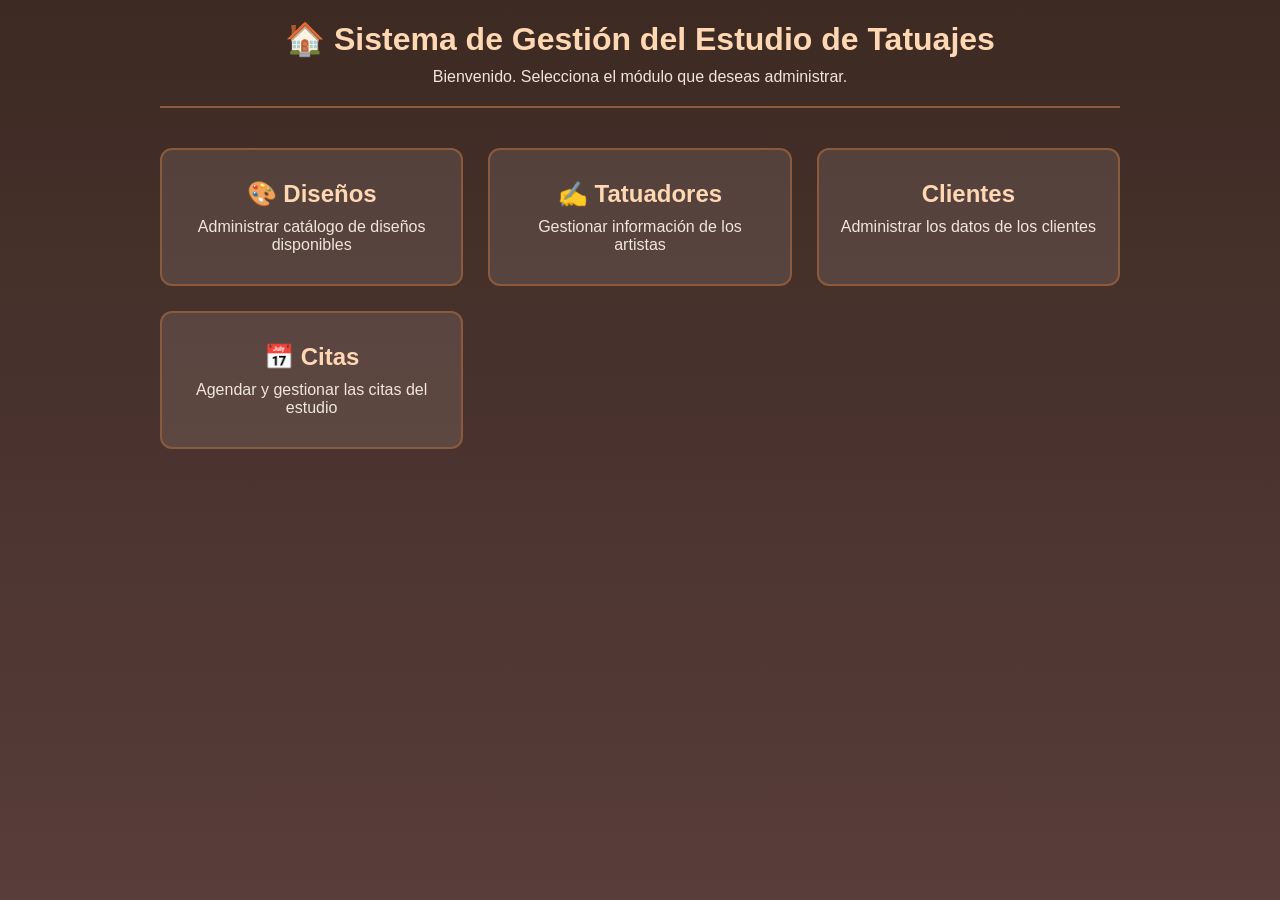
<file: index.html>
<!DOCTYPE html>
<html lang="es">
<head>
    <meta charset="UTF-8">
    <meta name="viewport" content="width=device-width, initial-scale=1.0">
    <title>Estudio de Tatuajes - Sistema de Gestión</title>
    <link rel="stylesheet" href="css/styles.css">
</head>
<body>
    <div class="contenedor">
        <header>
            <h1>🏠 Sistema de Gestión del Estudio de Tatuajes</h1>
            <p>Bienvenido. Selecciona el módulo que deseas administrar.</p>
        </header>
        <nav class="menu-principal">
            <a href="Disenos.html" class="tarjeta">
                <h2>🎨 Diseños</h2>
                <p>Administrar catálogo de diseños disponibles</p>
            </a>
            <a href="Tatuadores.html" class="tarjeta">
                <h2>✍️ Tatuadores</h2>
                <p>Gestionar información de los artistas</p>
            </a>
            <a href="Clientes.html" class="tarjeta">
                <h2>Clientes</h2>
                <p>Administrar los datos de los clientes</p>
            </a>
            <a href="Citas.html" class="tarjeta">
                <h2>📅 Citas</h2>
                <p>Agendar y gestionar las citas del estudio</p>
            </a>
        </nav>
    </div>
</body>
</html>
</file>
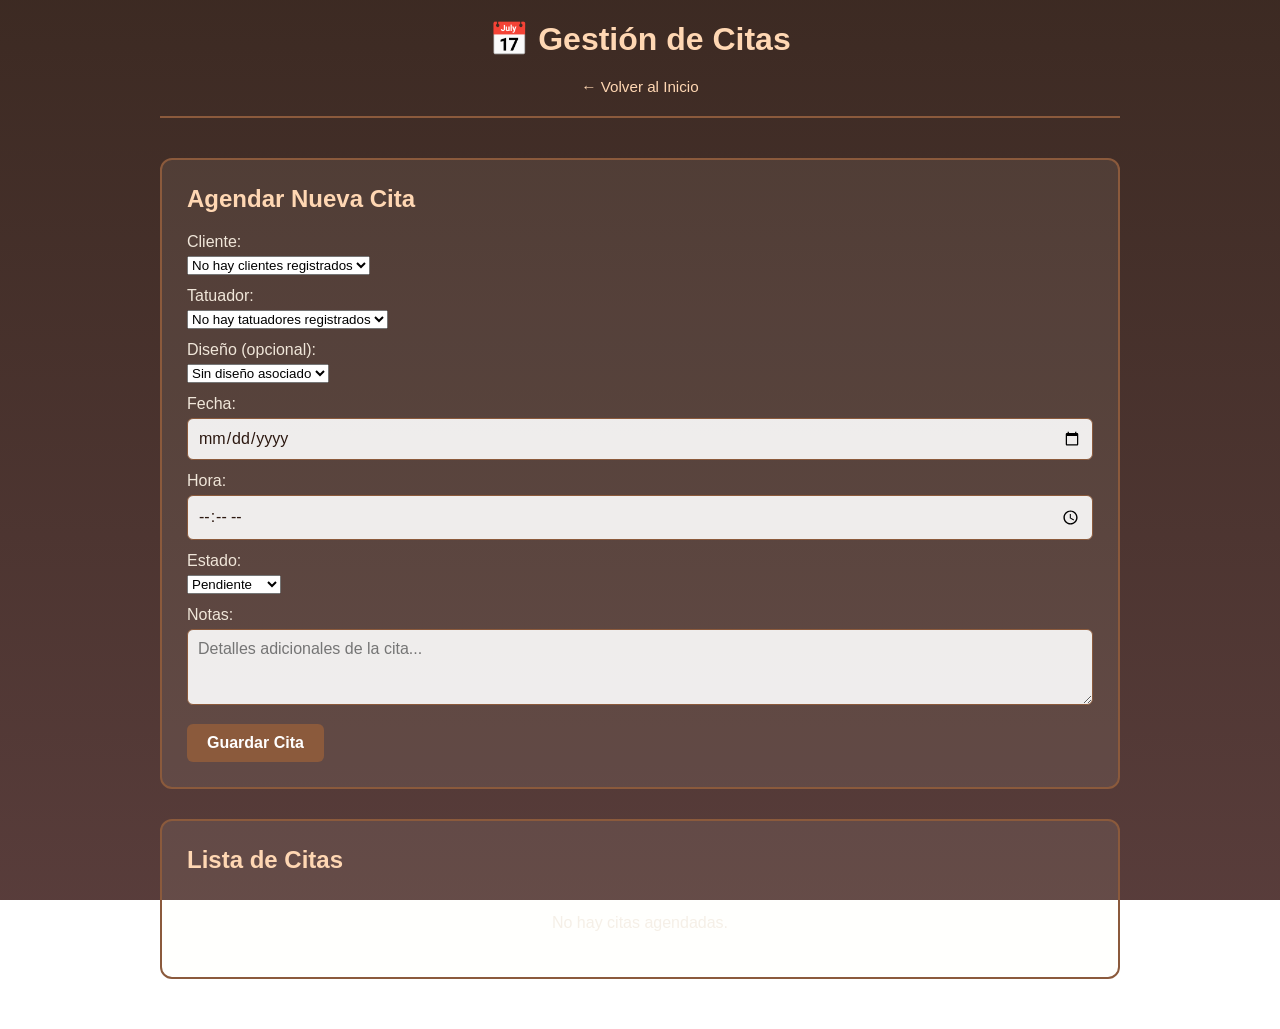
<file: Citas.html>
<!DOCTYPE html>
<html lang="es">
<head>
    <meta charset="UTF-8">
    <meta name="viewport" content="width=device-width, initial-scale=1.0">
    <title>Gestión de Citas - Estudio de Tatuajes</title>
    <link rel="stylesheet" href="css/styles.css">
</head>
<body>
    <div class="contenedor">
        <header>
            <h1>📅 Gestión de Citas</h1>
            <a href="index.html" class="boton-volver">← Volver al Inicio</a>
        </header>

        <section class="formulario-seccion">
            <h2 id="titulo-form-cita">Agendar Nueva Cita</h2>
            <form id="form-cita">
                <input type="hidden" id="id-cita">

                <label>Cliente:</label>
                <select id="cliente" required>
                    <option value="">Selecciona un cliente</option>
                </select>

                <label>Tatuador:</label>
                <select id="tatuador" required>
                    <option value="">Selecciona un tatuador</option>
                </select>

                <label>Diseño (opcional):</label>
                <select id="diseno">
                    <option value="">Sin diseño asociado</option>
                </select>

                <label>Fecha:</label>
                <input type="date" id="fecha" required>

                <label>Hora:</label>
                <input type="time" id="hora" required>

                <label>Estado:</label>
                <select id="estado" required>
                    <option value="Pendiente">Pendiente</option>
                    <option value="Confirmada">Confirmada</option>
                    <option value="Completada">Completada</option>
                    <option value="Cancelada">Cancelada</option>
                </select>

                <label>Notas:</label>
                <textarea id="notas" rows="3" placeholder="Detalles adicionales de la cita..."></textarea>

                <button type="submit" class="boton boton-primario">Guardar Cita</button>
                <button type="reset" id="btn-cancelar-cita" class="boton boton-secundario" style="display:none;">Cancelar</button>
            </form>
        </section>

        <section class="lista-seccion">
            <h2>Lista de Citas</h2>
            <div id="lista-citas" class="lista-items"></div>
        </section>
    </div>
    <script src="js/almacen.js"></script>
    <script src="js/Citas.js"></script>
</body>
</html>
</file>
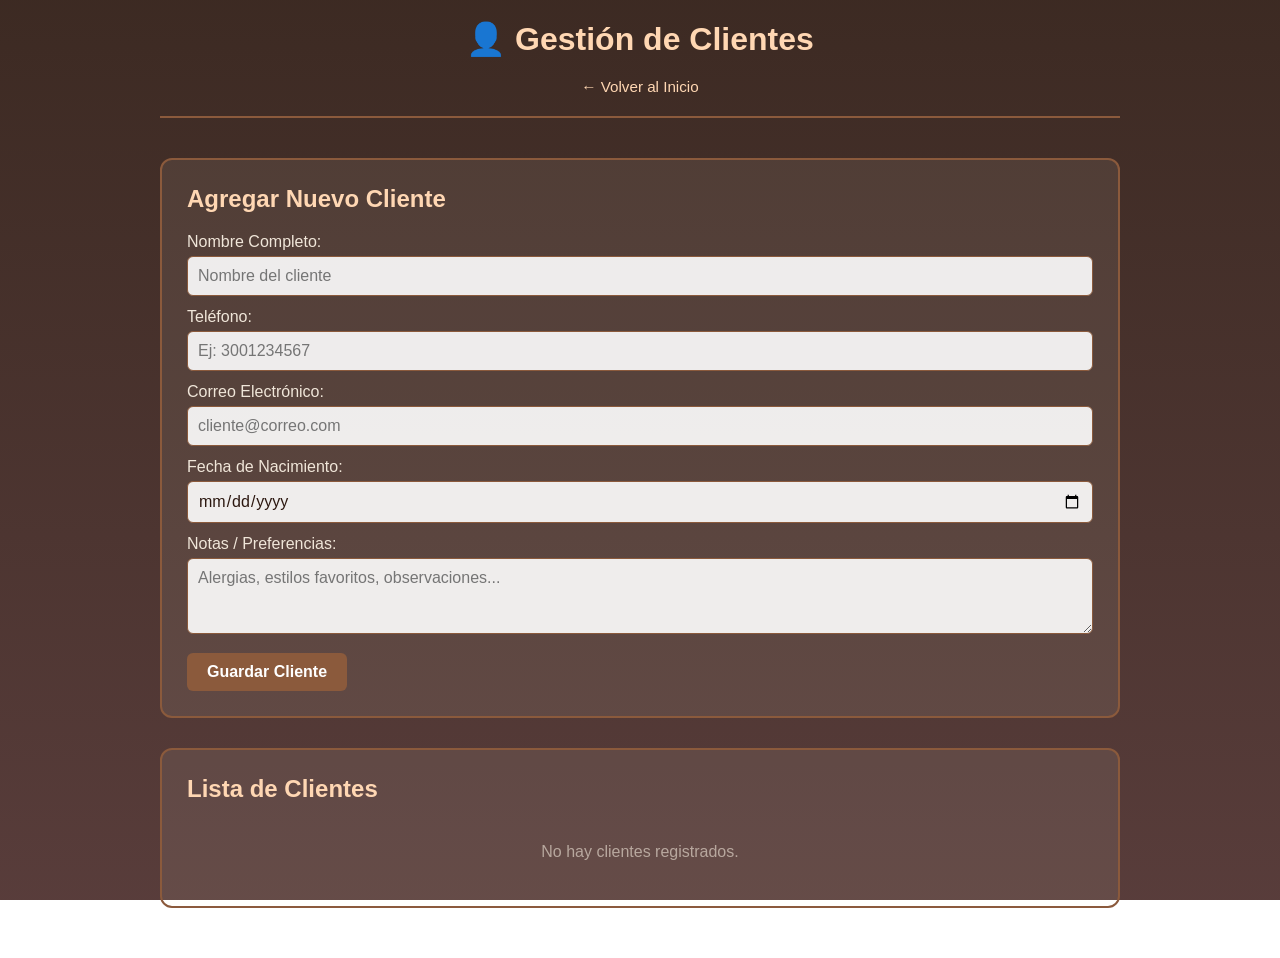
<file: Clientes.html>
<!DOCTYPE html>
<html lang="es">
<head>
    <meta charset="UTF-8">
    <meta name="viewport" content="width=device-width, initial-scale=1.0">
    <title>Gestión de Clientes - Estudio de Tatuajes</title>
    <link rel="stylesheet" href="css/styles.css">
</head>
<body>
    <div class="contenedor">
        <header>
            <h1>👤 Gestión de Clientes</h1>
            <a href="index.html" class="boton-volver">← Volver al Inicio</a>
        </header>

        <section class="formulario-seccion">
            <h2 id="titulo-form-cliente">Agregar Nuevo Cliente</h2>
            <form id="form-cliente">
                <input type="hidden" id="id-cliente">

                <label>Nombre Completo:</label>
                <input type="text" id="nombre" required placeholder="Nombre del cliente">

                <label>Teléfono:</label>
                <input type="tel" id="telefono" required placeholder="Ej: 3001234567">

                <label>Correo Electrónico:</label>
                <input type="email" id="correo" required placeholder="cliente@correo.com">

                <label>Fecha de Nacimiento:</label>
                <input type="date" id="fechaNacimiento">

                <label>Notas / Preferencias:</label>
                <textarea id="notas" rows="3" placeholder="Alergias, estilos favoritos, observaciones..."></textarea>

                <button type="submit" class="boton boton-primario">Guardar Cliente</button>
                <button type="reset" id="btn-cancelar-cliente" class="boton boton-secundario" style="display:none;">Cancelar</button>
            </form>
        </section>

        <section class="lista-seccion">
            <h2>Lista de Clientes</h2>
            <div id="lista-clientes" class="lista-items"></div>
        </section>
    </div>
    <script src="js/almacen.js"></script>
    <script src="js/Clientes.js"></script>
</body>
</html>
</file>
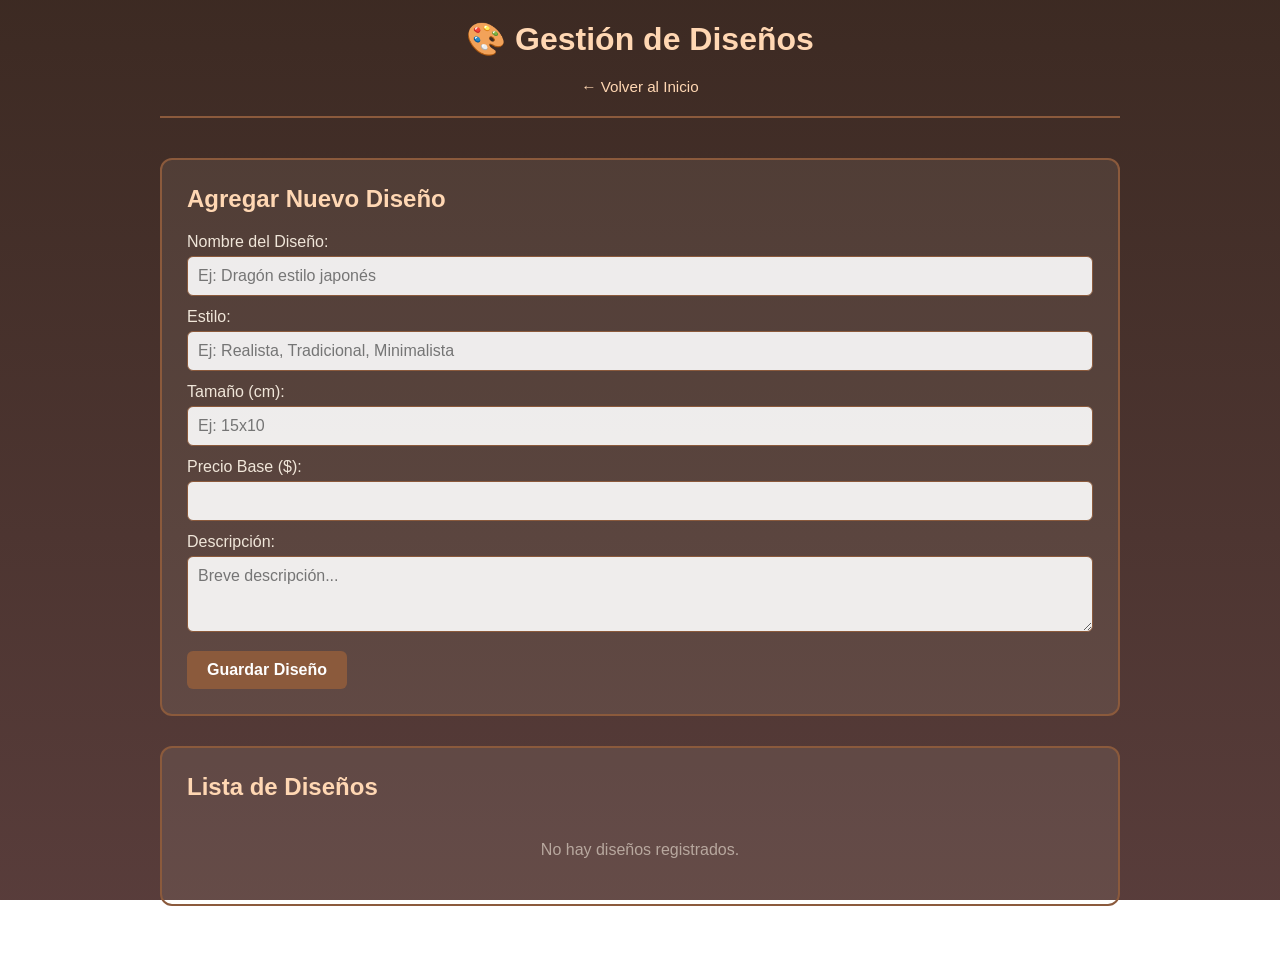
<file: Disenos.html>
<!DOCTYPE html>
<html lang="es">
<head>
    <meta charset="UTF-8">
    <meta name="viewport" content="width=device-width, initial-scale=1.0">
    <title>Gestión de Diseños - Estudio de Tatuajes</title>
    <link rel="stylesheet" href="css/styles.css">
</head>
<body>
    <div class="contenedor">
        <header>
            <h1>🎨 Gestión de Diseños</h1>
            <a href="index.html" class="boton-volver">← Volver al Inicio</a>
        </header>

        <section class="formulario-seccion">
            <h2 id="titulo-form">Agregar Nuevo Diseño</h2>
            <form id="form-diseno">
                <input type="hidden" id="id-diseno">
                
                <label>Nombre del Diseño:</label>
                <input type="text" id="nombre" required placeholder="Ej: Dragón estilo japonés">

                <label>Estilo:</label>
                <input type="text" id="estilo" required placeholder="Ej: Realista, Tradicional, Minimalista">

                <label>Tamaño (cm):</label>
                <input type="text" id="tamano" required placeholder="Ej: 15x10">

                <label>Precio Base ($):</label>
                <input type="number" id="precioBase" required min="0" step="1000">

                <label>Descripción:</label>
                <textarea id="descripcion" rows="3" placeholder="Breve descripción..."></textarea>

                <button type="submit" class="boton boton-primario">Guardar Diseño</button>
                <button type="reset" id="btn-cancelar" class="boton boton-secundario" style="display:none;">Cancelar</button>
            </form>
        </section>

        <section class="lista-seccion">
            <h2>Lista de Diseños</h2>
            <div id="lista-disenos" class="lista-items"></div>
        </section>
    </div>
    <script src="js/almacen.js"></script>
    <script src="js/Disenos.js"></script>
</body>
</html>
</file>
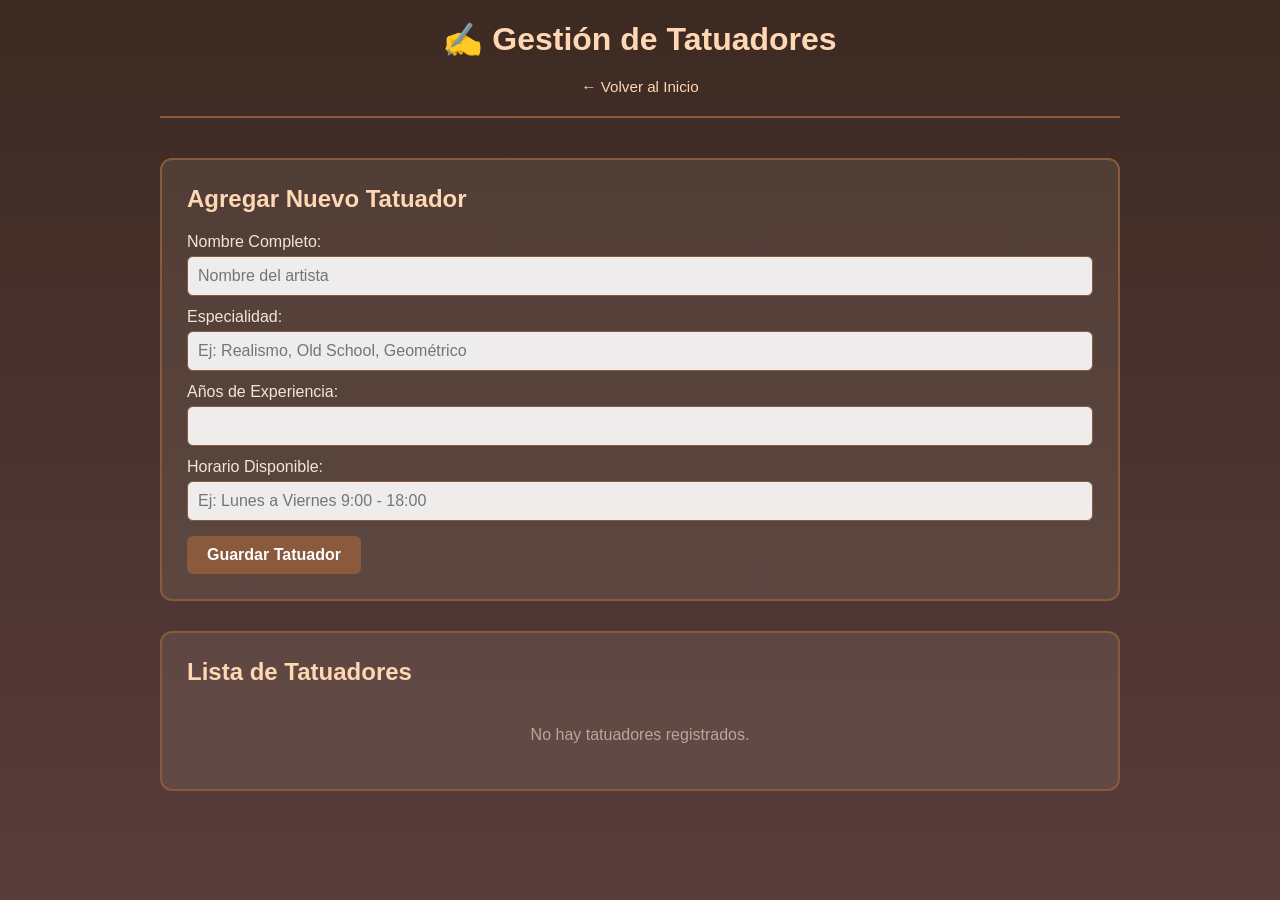
<file: Tatuadores.html>
<!DOCTYPE html>
<html lang="es">
<head>
    <meta charset="UTF-8">
    <meta name="viewport" content="width=device-width, initial-scale=1.0">
    <title>Gestión de Tatuadores - Estudio de Tatuajes</title>
    <link rel="stylesheet" href="css/styles.css">
</head>
<body>
    <div class="contenedor">
        <header>
            <h1>✍️ Gestión de Tatuadores</h1>
            <a href="index.html" class="boton-volver">← Volver al Inicio</a>
        </header>

        <section class="formulario-seccion">
            <h2 id="titulo-form-tatuador">Agregar Nuevo Tatuador</h2>
            <form id="form-tatuador">
                <input type="hidden" id="id-tatuador">
                
                <label>Nombre Completo:</label>
                <input type="text" id="nombre" required placeholder="Nombre del artista">

                <label>Especialidad:</label>
                <input type="text" id="especialidad" required placeholder="Ej: Realismo, Old School, Geométrico">

                <label>Años de Experiencia:</label>
                <input type="number" id="experienciaAnios" required min="0">

                <label>Horario Disponible:</label>
                <input type="text" id="horarioDisponible" required placeholder="Ej: Lunes a Viernes 9:00 - 18:00">

                <button type="submit" class="boton boton-primario">Guardar Tatuador</button>
                <button type="reset" id="btn-cancelar-tatuador" class="boton boton-secundario" style="display:none;">Cancelar</button>
            </form>
        </section>

        <section class="lista-seccion">
            <h2>Lista de Tatuadores</h2>
            <div id="lista-tatuadores" class="lista-items"></div>
        </section>
    </div>
    <script src="js/almacen.js"></script>
    <script src="js/Tatuadores.js"></script>
</body>
</html>
</file>
<file: css/styles.css>
* {
    margin: 0;
    padding: 0;
    box-sizing: border-box;
    font-family: 'Segoe UI', Tahoma, Geneva, Verdana, sans-serif;
}

body {
    background: linear-gradient(rgba(44, 24, 16, 0.92), rgba(74, 44, 42, 0.92)), 
                url('https://images.unsplash.com/photo-1598371812140-9b943a4b4e4c?ixlib=rb-4.0.3&auto=format&fit=crop&w=1470&q=80');
    background-size: cover;
    background-position: center;
    background-attachment: fixed;
    min-height: 100vh;
    color: #f0e6d9;
}

.contenedor {
    max-width: 1000px;
    margin: 0 auto;
    padding: 20px;
}

header {
    text-align: center;
    margin-bottom: 40px;
    padding-bottom: 20px;
    border-bottom: 2px solid #8b5a3c;
}

header h1 {
    color: #ffd7b3;
    margin-bottom: 10px;
}

.boton-volver {
    display: inline-block;
    margin-top: 10px;
    color: #ffd7b3;
    text-decoration: none;
    font-size: 0.95rem;
}

.boton-volver:hover {
    text-decoration: underline;
}

.menu-principal {
    display: grid;
    grid-template-columns: repeat(auto-fit, minmax(280px, 1fr));
    gap: 25px;
}

.tarjeta {
    background: rgba(255, 245, 230, 0.1);
    border: 2px solid #8b5a3c;
    border-radius: 12px;
    padding: 30px 20px;
    text-align: center;
    text-decoration: none;
    color: #f0e6d9;
    transition: all 0.3s ease;
}

.tarjeta:hover {
    transform: translateY(-5px);
    border-color: #ffd7b3;
    background: rgba(255, 245, 230, 0.15);
}

.tarjeta h2 {
    color: #ffd7b3;
    margin-bottom: 10px;
}

.formulario-seccion, .lista-seccion {
    background: rgba(255, 245, 230, 0.08);
    border: 2px solid #8b5a3c;
    border-radius: 12px;
    padding: 25px;
    margin-bottom: 30px;
}

h2 {
    color: #ffd7b3;
    margin-bottom: 20px;
}

form label {
    display: block;
    margin: 12px 0 5px;
    font-weight: 500;
}

form input, form textarea {
    width: 100%;
    padding: 10px;
    border: 1px solid #8b5a3c;
    border-radius: 6px;
    background: rgba(255, 255, 255, 0.9);
    color: #2c1810;
    font-size: 1rem;
}

form input:focus, form textarea:focus {
    outline: none;
    border-color: #ffd7b3;
    box-shadow: 0 0 5px rgba(255, 215, 179, 0.4);
}

.boton {
    padding: 10px 20px;
    border: none;
    border-radius: 6px;
    font-size: 1rem;
    font-weight: 600;
    cursor: pointer;
    margin-top: 15px;
    margin-right: 10px;
    transition: background 0.2s ease;
}

.boton-primario {
    background: #8b5a3c;
    color: #fff;
}

.boton-primario:hover {
    background: #a06540;
}

.boton-secundario {
    background: #666;
    color: #fff;
}

.boton-secundario:hover {
    background: #888;
}

.boton-editar {
    background: #d4a044;
    color: #2c1810;
    padding: 5px 10px;
    font-size: 0.85rem;
    margin: 2px;
}

.boton-eliminar {
    background: #a83232;
    color: #fff;
    padding: 5px 10px;
    font-size: 0.85rem;
    margin: 2px;
}

.lista-items {
    display: flex;
    flex-direction: column;
    gap: 12px;
}

.item {
    background: rgba(255, 245, 230, 0.1);
    border: 1px solid #8b5a3c;
    border-radius: 8px;
    padding: 15px;
}

.item h3 {
    color: #ffd7b3;
    margin-bottom: 5px;
}

.item p {
    font-size: 0.95rem;
    opacity: 0.9;
    margin: 3px 0;
}

.sin-datos {
    text-align: center;
    opacity: 0.6;
    padding: 20px;
}

.badge-estado {
    display: inline-block;
    padding: 3px 10px;
    border-radius: 12px;
    font-size: 0.75rem;
    font-weight: 600;
    vertical-align: middle;
    margin-left: 8px;
}

.estado-pendiente {
    background: #d4a044;
    color: #2c1810;
}

.estado-confirmada {
    background: #4a90a4;
    color: #fff;
}

.estado-completada {
    background: #4caf6d;
    color: #fff;
}

.estado-cancelada {
    background: #a83232;
    color: #fff;
}
</file>
